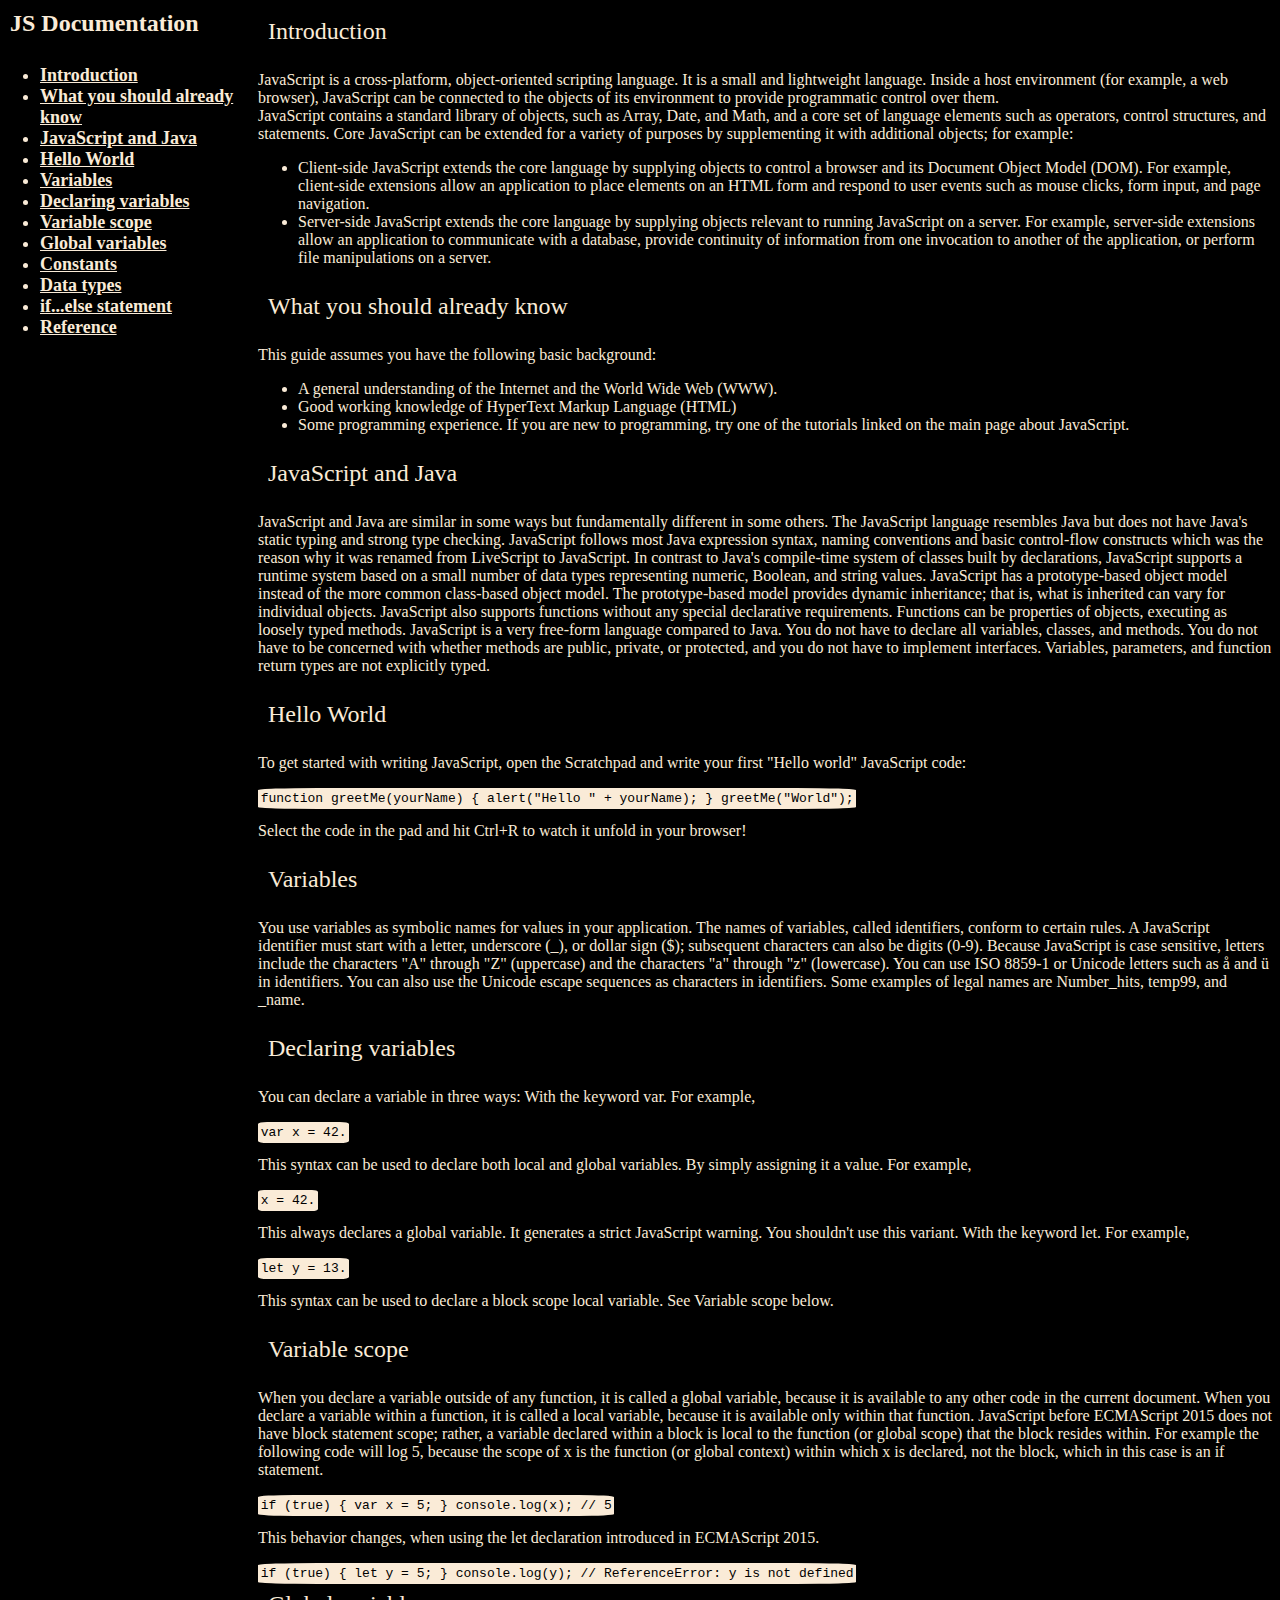
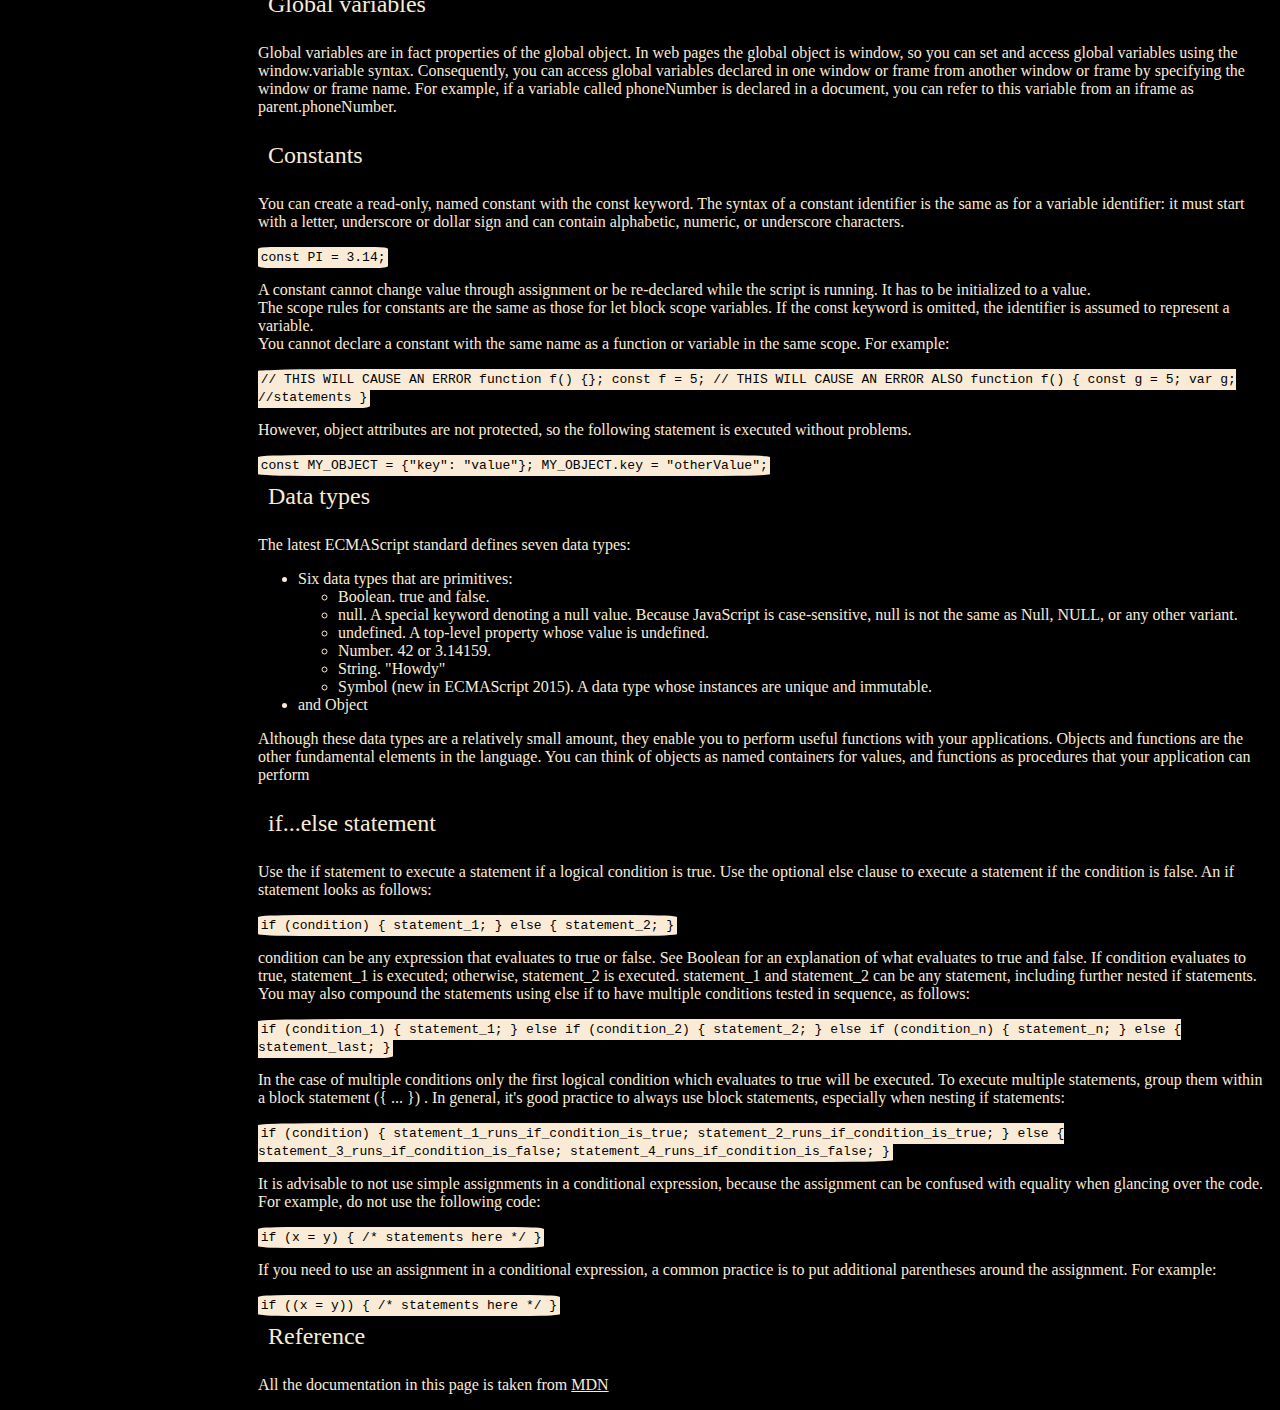
<file: Documentation/index.html>
<!DOCTYPE html>
<html lang="en">
<head>
    <meta charset="UTF-8">
    <meta http-equiv="X-UA-Compatible" content="IE=edge">
    <meta name="viewport" content="width=device-width, initial-scale=1.0">
    <title>JS Documentation</title>
    <link rel="stylesheet" href="styles.css">
</head>
<body>
    <nav id="navbar">
        <header>JS Documentation</header>
        <ul>
            <li><a class="nav-link" href="#Introduction">Introduction</a></li>
            <li><a  class="nav-link" href="#What_you_should_already_know">What you should already know</a></li>
            <li><a class="nav-link" href="#JavaScript_and_Java">JavaScript and Java</a></li>
            <li><a class="nav-link" href="#Hello_World">Hello World</a></li>
            <li><a class="nav-link" href="#Variables" >Variables</a></li>
            <li><a class="nav-link" href="#Declaring_variables">Declaring variables</a></li>
            <li><a class="nav-link" href="#Variable_scope">Variable scope</a></li>
            <li><a class="nav-link" href="#Global_variables">Global variables</a></li>
            <li><a class="nav-link" href="#Constants">Constants</a></li>
            <li><a class="nav-link" href="#Data_types">Data types</a></li>
            <li><a class="nav-link" href="#if...else_statement">if...else statement</a></li>
            <li><a class="nav-link" href="#Reference">Reference</a></li>
        </ul>
    </nav>
    <main id="main-doc">
        <section class="main-section" id="Introduction">
            <header>Introduction</header>
            <P>JavaScript is a cross-platform, object-oriented scripting language. It is a small and lightweight language. Inside a host environment (for example, a web browser), JavaScript can be connected to the objects of its environment to provide programmatic control over them.<br>

                JavaScript contains a standard library of objects, such as Array, Date, and Math, and a core set of language elements such as operators, control structures, and statements. Core JavaScript can be extended for a variety of purposes by supplementing it with additional objects; for example:</P>
                <ul>
                    <li>Client-side JavaScript extends the core language by supplying objects to control a browser and its Document Object Model (DOM). For example, client-side extensions allow an application to place elements on an HTML form and respond to user events such as mouse clicks, form input, and page navigation.</li>
                    <li>Server-side JavaScript extends the core language by supplying objects relevant to running JavaScript on a server. For example, server-side extensions allow an application to communicate with a database, provide continuity of information from one invocation to another of the application, or perform file manipulations on a server.</li>
                </ul>
        </section>        
        <section class="main-section" id="What_you_should_already_know">
            <header>What you should already know</header>
            <p>This guide assumes you have the following basic background:</p>
            <ul>
                <li>A general understanding of the Internet and the World Wide Web (WWW).</li>
                <li>Good working knowledge of HyperText Markup Language (HTML)</li>
                <li>Some programming experience. If you are new to programming, try one of the tutorials linked on the main page about JavaScript.</li>
            </ul>
        </section>
        <section class="main-section" id="JavaScript_and_Java">
            <header>JavaScript and Java</header>
            <p>JavaScript and Java are similar in some ways but fundamentally different in some others. The JavaScript language resembles Java but does not have Java's static typing and strong type checking. JavaScript follows most Java expression syntax, naming conventions and basic control-flow constructs which was the reason why it was renamed from LiveScript to JavaScript.

                In contrast to Java's compile-time system of classes built by declarations, JavaScript supports a runtime system based on a small number of data types representing numeric, Boolean, and string values. JavaScript has a prototype-based object model instead of the more common class-based object model. The prototype-based model provides dynamic inheritance; that is, what is inherited can vary for individual objects. JavaScript also supports functions without any special declarative requirements. Functions can be properties of objects, executing as loosely typed methods.
                
                JavaScript is a very free-form language compared to Java. You do not have to declare all variables, classes, and methods. You do not have to be concerned with whether methods are public, private, or protected, and you do not have to implement interfaces. Variables, parameters, and function return types are not explicitly typed.</p>
        </section>
        <section class="main-section" id="Hello_World">
            <header>Hello World</header>
            <p>To get started with writing JavaScript, open the Scratchpad and write your first "Hello world" JavaScript code:</p>
            <code>function greetMe(yourName) { alert("Hello " + yourName); }
                greetMe("World");</code>
            <p>Select the code in the pad and hit Ctrl+R to watch it unfold in your browser!</p>
        </section>
        <section class="main-section" id="Variables">
            <header>Variables</header>
            <p>You use variables as symbolic names for values in your application. The names of variables, called identifiers, conform to certain rules.

                A JavaScript identifier must start with a letter, underscore (_), or dollar sign ($); subsequent characters can also be digits (0-9). Because JavaScript is case sensitive, letters include the characters "A" through "Z" (uppercase) and the characters "a" through "z" (lowercase).
                
                You can use ISO 8859-1 or Unicode letters such as å and ü in identifiers. You can also use the Unicode escape sequences as characters in identifiers. Some examples of legal names are Number_hits, temp99, and _name.</p>
        </section>
        <section class="main-section" id="Declaring_variables">
            <header>Declaring variables</header>
            <p>You can declare a variable in three ways:
                With the keyword var. For example,</p>
                <code>var x = 42.
                </code>
                <p>This syntax can be used to declare both local and global variables.

                    By simply assigning it a value. For example,</p>
                    <code>x = 42.</code>
                <p>This always declares a global variable. It generates a strict JavaScript warning. You shouldn't use this variant.

                    With the keyword let. For example,</p>
                    <code>let y = 13.</code>
                    <p>This syntax can be used to declare a block scope local variable. See Variable scope below.</p>
        </section>
        <section class="main-section" id="Variable_scope"> 
            <header>Variable scope</header>
            <p>When you declare a variable outside of any function, it is called a global variable, because it is available to any other code in the current document. When you declare a variable within a function, it is called a local variable, because it is available only within that function.

                JavaScript before ECMAScript 2015 does not have block statement scope; rather, a variable declared within a block is local to the function (or global scope) that the block resides within. For example the following code will log 5, because the scope of x is the function (or global context) within which x is declared, not the block, which in this case is an if statement.</p>
                <code>if (true) { var x = 5; } console.log(x); // 5</code>
            <p>This behavior changes, when using the let declaration introduced in ECMAScript 2015.</p>
                <code>if (true) { let y = 5; } console.log(y); // ReferenceError: y is
                    not defined</code>
        </section>
        <section class="main-section" id="Global_variables">
            <header>Global variables</header>
            <p>Global variables are in fact properties of the global object. In web pages the global object is window, so you can set and access global variables using the window.variable syntax.

                Consequently, you can access global variables declared in one window or frame from another window or frame by specifying the window or frame name. For example, if a variable called phoneNumber is declared in a document, you can refer to this variable from an iframe as parent.phoneNumber.</p>

        </section>
        <section class="main-section" id="Constants">
            <header>Constants</header>
            <p>You can create a read-only, named constant with the const keyword. The syntax of a constant identifier is the same as for a variable identifier: it must start with a letter, underscore or dollar sign and can contain alphabetic, numeric, or underscore characters.</p>
            <code>const PI = 3.14;
            </code>
            <p>A constant cannot change value through assignment or be re-declared while the script is running. It has to be initialized to a value.<br>

                The scope rules for constants are the same as those for let block scope variables. If the const keyword is omitted, the identifier is assumed to represent a variable. <br>
                
                You cannot declare a constant with the same name as a function or variable in the same scope. For example:</p>
                <code>// THIS WILL CAUSE AN ERROR function f() {}; const f = 5; // THIS
                    WILL CAUSE AN ERROR ALSO function f() { const g = 5; var g;
                    //statements }</code>
                <p>However, object attributes are not protected, so the following statement is executed without problems.</p>
                        <code>const MY_OBJECT = {"key": "value"}; MY_OBJECT.key =
                            "otherValue";</code>
        </section>
        <section class="main-section" id="Data_types">
            <header>Data types</header>
            <p>The latest ECMAScript standard defines seven data types:</p>
            <ul>
                <li>Six data types that are primitives:</li>
                <ul>
                    <li>Boolean. true and false.</li>
                    <li>null. A special keyword denoting a null value. Because JavaScript is case-sensitive, null is not the same as Null, NULL, or any other variant.</li>
                    <li>undefined. A top-level property whose value is undefined.</li>
                    <li>Number. 42 or 3.14159.</li>
                    <li>String. "Howdy"</li>
                    <li>Symbol (new in ECMAScript 2015). A data type whose instances are unique and immutable.</li>
                </ul>
                <li>and Object</li>
            </ul>
            <p>Although these data types are a relatively small amount, they enable you to perform useful functions with your applications. Objects and functions are the other fundamental elements in the language. You can think of objects as named containers for values, and functions as procedures that your application can perform</p>
        </section>
        <section class="main-section" id="if...else_statement">
            <header>if...else statement</header>
            <p>Use the if statement to execute a statement if a logical condition is true. Use the optional else clause to execute a statement if the condition is false. An if statement looks as follows:</p>
            <code>if (condition) { statement_1; } else { statement_2; }</code>
            <p>condition can be any expression that evaluates to true or false. See Boolean for an explanation of what evaluates to true and false. If condition evaluates to true, statement_1 is executed; otherwise, statement_2 is executed. statement_1 and statement_2 can be any statement, including further nested if statements.<br>You may also compound the statements using else if to have multiple conditions tested in sequence, as follows: </p>
            <code>if (condition_1) { statement_1; } else if (condition_2) {
                statement_2; } else if (condition_n) { statement_n; } else {
                statement_last; }
                </code>
            <p>In the case of multiple conditions only the first logical condition which evaluates to true will be executed. To execute multiple statements, group them within a block statement ({ ... }) . In general, it's good practice to always use block statements, especially when nesting if statements:</p>
            <code>if (condition) { statement_1_runs_if_condition_is_true;
                statement_2_runs_if_condition_is_true; } else {
                statement_3_runs_if_condition_is_false;
                statement_4_runs_if_condition_is_false; }</code>
            <p>It is advisable to not use simple assignments in a conditional expression, because the assignment can be confused with equality when glancing over the code. For example, do not use the following code:</p>
            <code>if (x = y) { /* statements here */ }</code>
            <p>If you need to use an assignment in a conditional expression, a common practice is to put additional parentheses around the assignment. For example:</p>
            <code>if ((x = y)) { /* statements here */ }
            </code>
        </section>
        <section class="main-section" id="Reference">
            <header>Reference</header>
            <p>All the documentation in this page is taken from <a href="https://developer.mozilla.org/en-US/docs/Web/JavaScript/Guide">MDN</a></p>
        </section>
    </main>

    
</body>
</html>
</file>
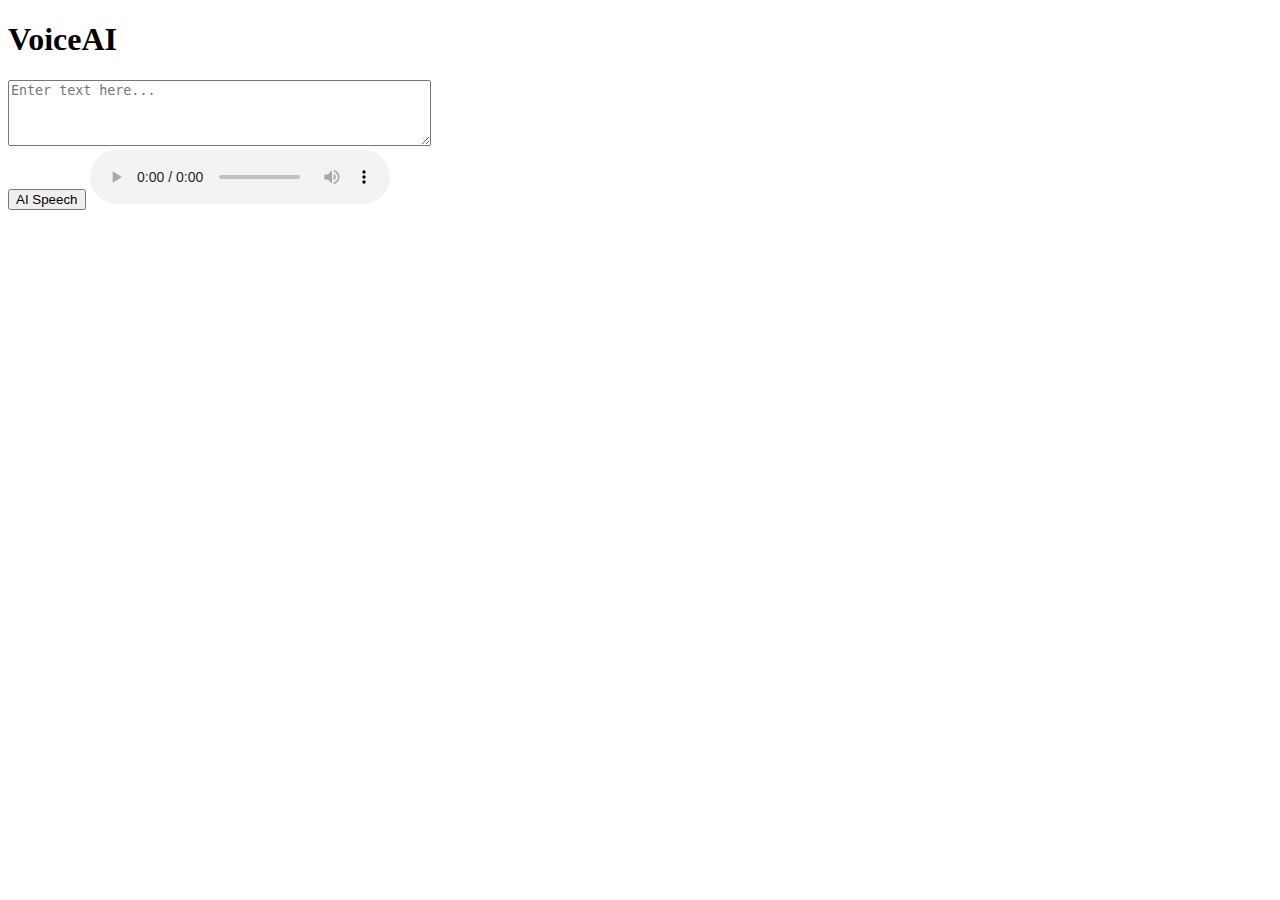
<file: Voice/templates/index.html>
<!DOCTYPE html>
<html lang="en">
<head>
    <meta charset="UTF-8">
    <meta name="viewport" content="width=device-width, initial-scale=1.0">
    <title>VoiceAI</title>
    <link rel="stylessheet" href="styles.css">
</head>
<body>
    <h1>VoiceAI</h1>
    <textarea id="textInput" rows="4" cols="50" placeholder="Enter text here..."></textarea>
    <br>
    <button onclick="synthesizeSpeech()">AI Speech</button>
    <audio id="audioPlayback" controls></audio>

    <script>
        async function synthesizeSpeech() {
            const text = document.getElementById('textInput').value;

            const response = await fetch('/synthesize', {
                method: 'POST',
                headers: {
                    'Content-Type': 'application/json'
                },
                body: JSON.stringify({ text })
            });

            if (response.ok) {
                const blob = await response.blob();
                const url = URL.createObjectURL(blob);
                const audio = document.getElementById('audioPlayback');
                audio.src = url;
                audio.play();
            } else {
                alert('Error synthesizing speech');
            }
        }
    </script>
</body>
</html>
</file>
<file: Documentation/styles.css>
*{
    background-color: black;
    color: antiquewhite;
}

#navbar{
    font-size: large;
    font-weight: bold;
    z-index: 1;
    position: fixed;
    padding: 0;
    margin: 1;
    overflow: scroll;
    overflow-x: hidden;
    display: flex;
    float: left;
    width: 250px;
    margin-left: auto;
    display: block;
    top: 0;
    left: 0;
    height: 100%;
    overflow: hidden;
    

}

header{
    font-size: x-large;
    padding: 10px;
    }

code{
    background-color: antiquewhite;
    color: black;
    padding: 2.7px;
    border-radius: 10%;
}
 
@media screen and (max-width: 350px) {
    #nav-bar{
      display: none;

    }
  }

main{
    margin-left: 250px;
}
</file>
<file: Voice/templates/styles.css>
#h1{
    background-color: violet;
}
</file>
